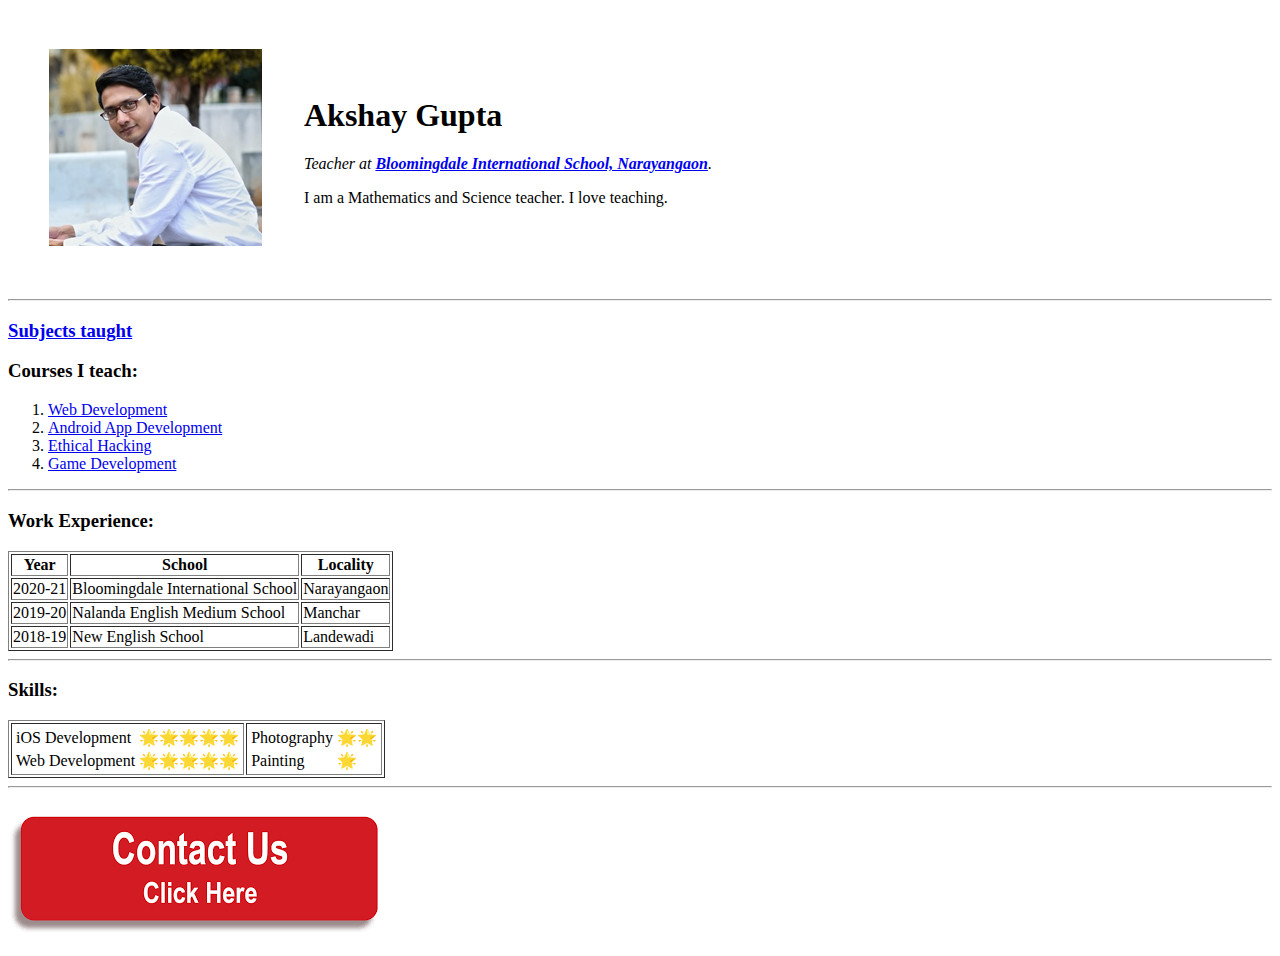
<file: index.html>
<!DOCTYPE html>
<html lang="en">
<head>
    <meta charset="UTF-8">
    <meta name="viewport" content="width=device-width, initial-scale=1.0">
    <title>Akshay's Personal Site</title>
    <link rel="stylesheet" href="css/styles.css">



</head>
<body  margin: 50px;>
   
   <table cellspacing="40">
       <td><img src="akshay.jpg" alt="Akshay's Photograph"></td>
       <td><h1>Akshay Gupta</h1>
        <p><em>Teacher at <strong><a href="http://www.bloomingdaleinternationalschool.org/">Bloomingdale International School, Narayangaon</a></strong>.</em></p>
        <p> I am a Mathematics and Science teacher. I love teaching.</p></td>
   </table> 
    
        <hr>
    <h3><a href="subjectstaught.html">Subjects taught</a></h3>
        <h3>Courses I teach:</h3>
    <ol>
        <li><a href="#">Web Development</a></li>
        <li><a href="#">Android App Development</a></li>
        <li><a href="#">Ethical Hacking</a></li>
        <li><a href="#">Game Development</a></li>
    </ol>
    <hr>
    <h3>Work Experience:</h3>
    <table border="1">
        <thead>
            <th>Year</th>
            <th>School</th>
            <th>Locality</th>
        </thead>
        <tbody>
            <tr>
                <td>2020-21</td>
                <td>Bloomingdale International School</td>
                <td>Narayangaon</td>
                    </tr>
                <tr>
                <td>2019-20</td>
                <td>Nalanda English Medium School</td>
                <td>Manchar</td>
                </tr>
                <tr>
                    <td>2018-19</td>
                    <td>New English School</td>
                    <td>Landewadi</td>
                </tr>
        </tbody>
        
    </table>
    <hr>
    
    <h3>Skills:</h3>
    <table border="1">
        <tr>
           
            <td>
                <table>
                    <tr>
                        <td>iOS Development</td>
                        <td>&#127775;&#127775;&#127775;&#127775;&#127775;</td>
                    </tr>
                    <tr>
                        <td>Web Development</td>
                        <td>&#127775;&#127775;&#127775;&#127775;&#127775;</td>
                    </tr>
                </table>
            </td>
            <td>
                <table>
                    <tr>
                        <td>Photography</td>
                        <td>&#127775;&#127775;</td>
                    </tr>
                    <tr>
                        <td>Painting</td>
                        <td>&#127775;</td>
                    </tr>
                </table>
            </td>
        </tr>
    </table>
    <hr>
    <p><a href="contactme.html">
        <img src="contactus.png" alt="contact button">
    </a></p>
   </body>
</html>
</file>
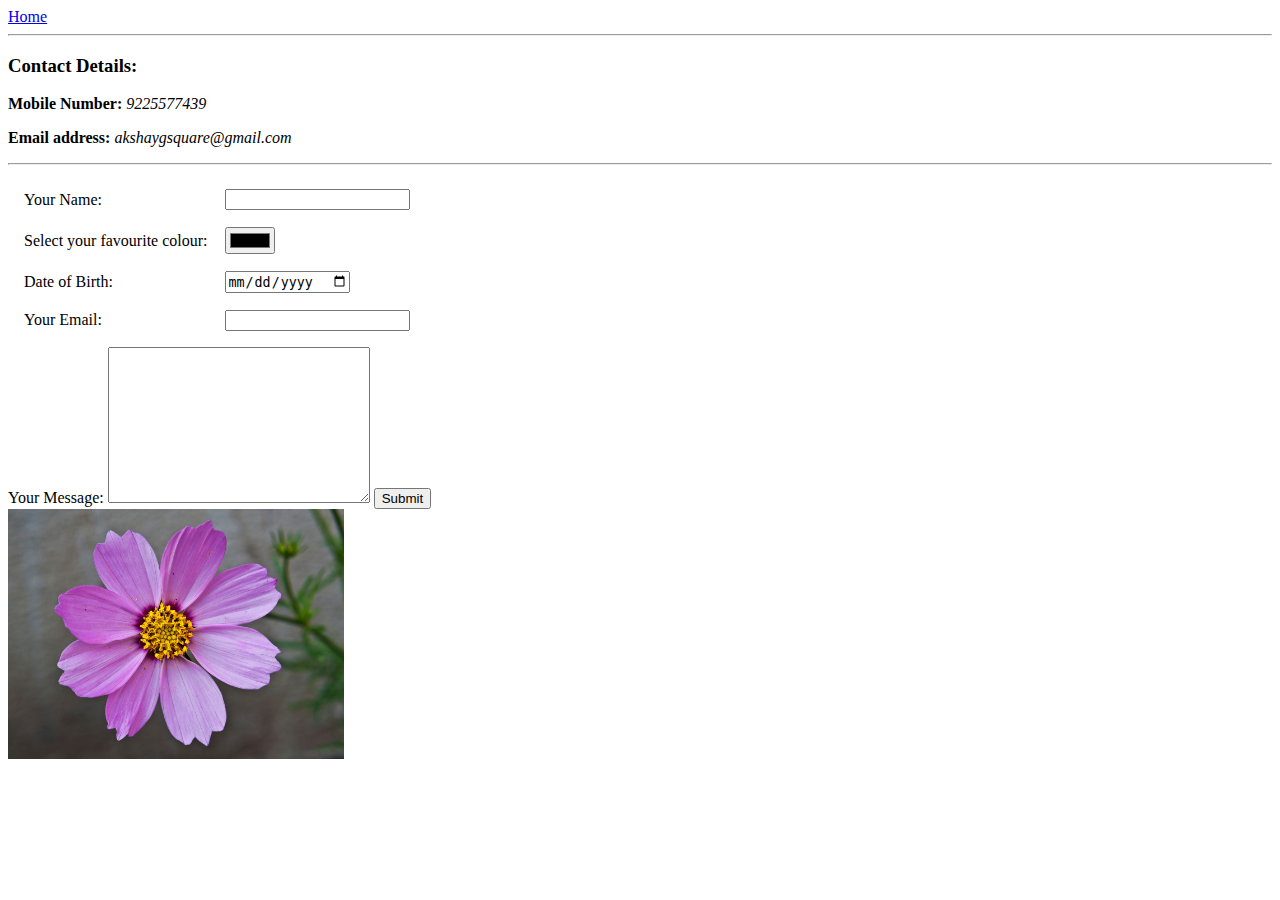
<file: contactme.html>
<!DOCTYPE html>
<html lang="en">
<head>
    <meta charset="UTF-8">
    <meta name="viewport" content="width=device-width, initial-scale=1.0">
    <title>Contact Details:</title>
    <link rel="stylesheet" href="css/styles.css">
</head>

<body>
    <a href="index.html">Home</a>
    <hr>
    <h3>Contact Details:</h3>
    <p><strong>Mobile Number:</strong><em> 9225577439</em></p>
    <p><strong>Email address:</strong><em> akshaygsquare@gmail.com</em></p>
    <hr>

    <form action="mailto:akshaygsquare@gmail.com" method="POST" enctype="text/plain">
        <table cellspacing="15">
            <tr>
                <td><label>Your Name:</label></td>
                <td><input type="text" name="Your Name:" value=""></td>
            </tr>
            <tr>
                <td><label>Select your favourite colour:</label></td>
                <td><input type="color" name="Your Favourite colour:"> </td>
            </tr>
            <tr>
                <td><label>Date of Birth:</label></td>
                <td><input type="date" name="DOB:"> </td>
            </tr>
            <tr>
                <td><label>Your Email:</label></td>
                <td><input type="email" name="Your Email:" value=""></td>
            </tr>
           
                
             </table>

             <label>Your Message:</label>
             <textarea name="Message" rows="10" cols="30"></textarea>
 <input type="submit" name="">
        
       
    </form>
    <td></td>
    <img src="flower.jpg" alt="flower"; height="250px";>

</body>
</html>
</file>
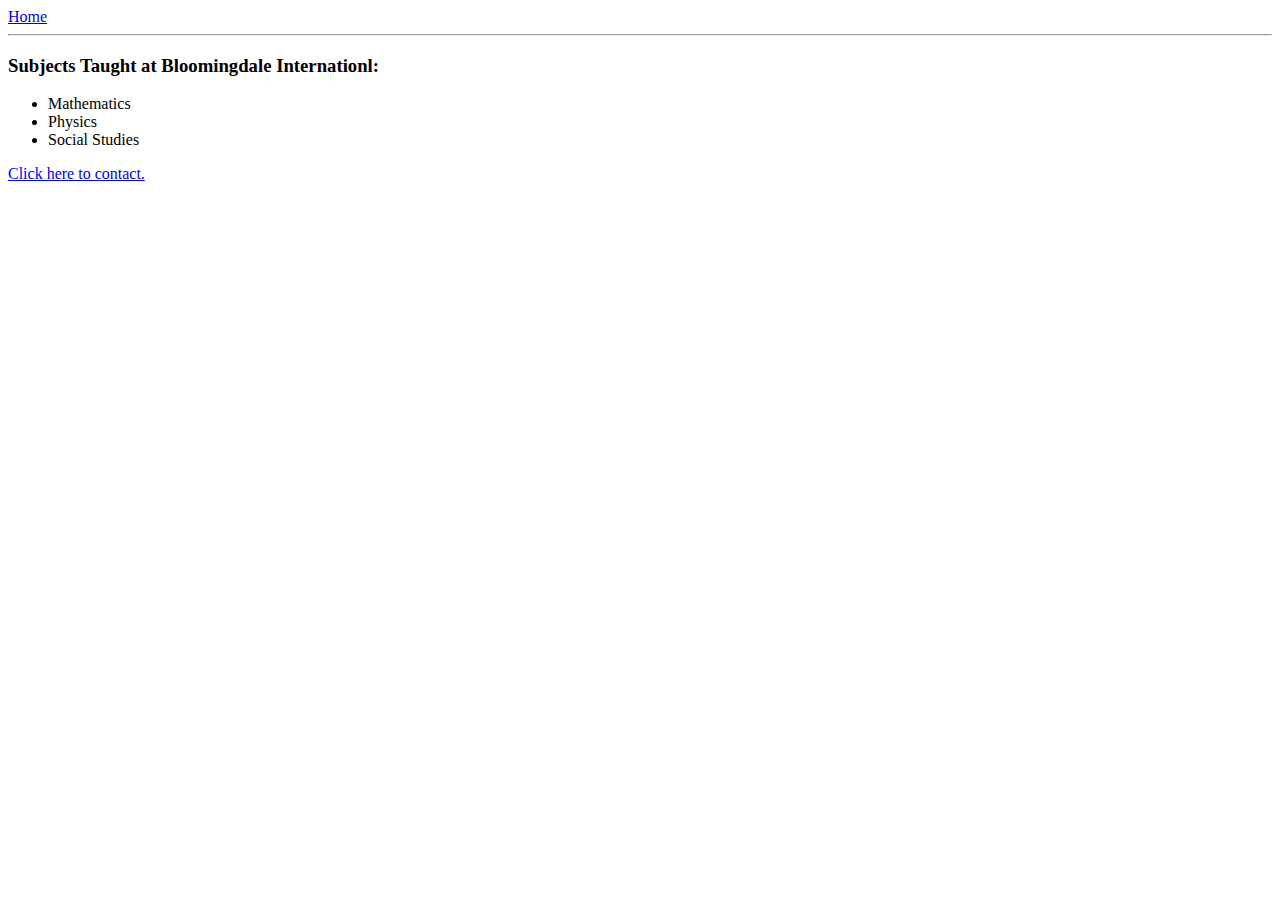
<file: subjectstaught.html>
<!DOCTYPE html>
<html lang="en">
<head>
    <meta charset="UTF-8">
    <meta name="viewport" content="width=device-width, initial-scale=1.0">
    <title>Subjects taught</title>
    <link rel="stylesheet" href="css/styles.css"><link rel="stylesheet" href="css/styles.css">
</head>
<body>
    <a href="index.html">Home</a>
    <hr>
    <h3>Subjects Taught at Bloomingdale Internationl:</h3>
    <ul>
        <li>Mathematics</li>
        <li>Physics</li>
        <li>Social Studies</li>
    </ul>    
  
    <div class="shadowbox">
    <p><a href="contactme.html"> Click here to contact.
        
    </a></p>
   </div> 
<br>
<br>



</body>
</html>
</file>
<file: css/styles.css>
h3{
    font-family: 'Sriracha', cursive;
}








/*******************************Cards**********************************************/
.card{
margin: 10px auto 10px;
}

.card:hover{
box-shadow: 2px 2px 5px #db7b7b;
}

.card-img-top{
    height: 12rem;
}

.card-deck{
    margin: 5% auto 5%;
}

/************************ contents of footer container****************************/
.footer_container{
    
    background-color: #222831;
    padding: 25px 5% 0;
    
}
.social{
    padding-top: 50px;
    text-align: center;
}

.footer-link{
    font-size: 1.3rem;
    color: white;
    padding: 25px 10%;
}

.copyright{
    color: white;
    padding-top: 30px;
    margin-bottom: 0;

}
</file>
